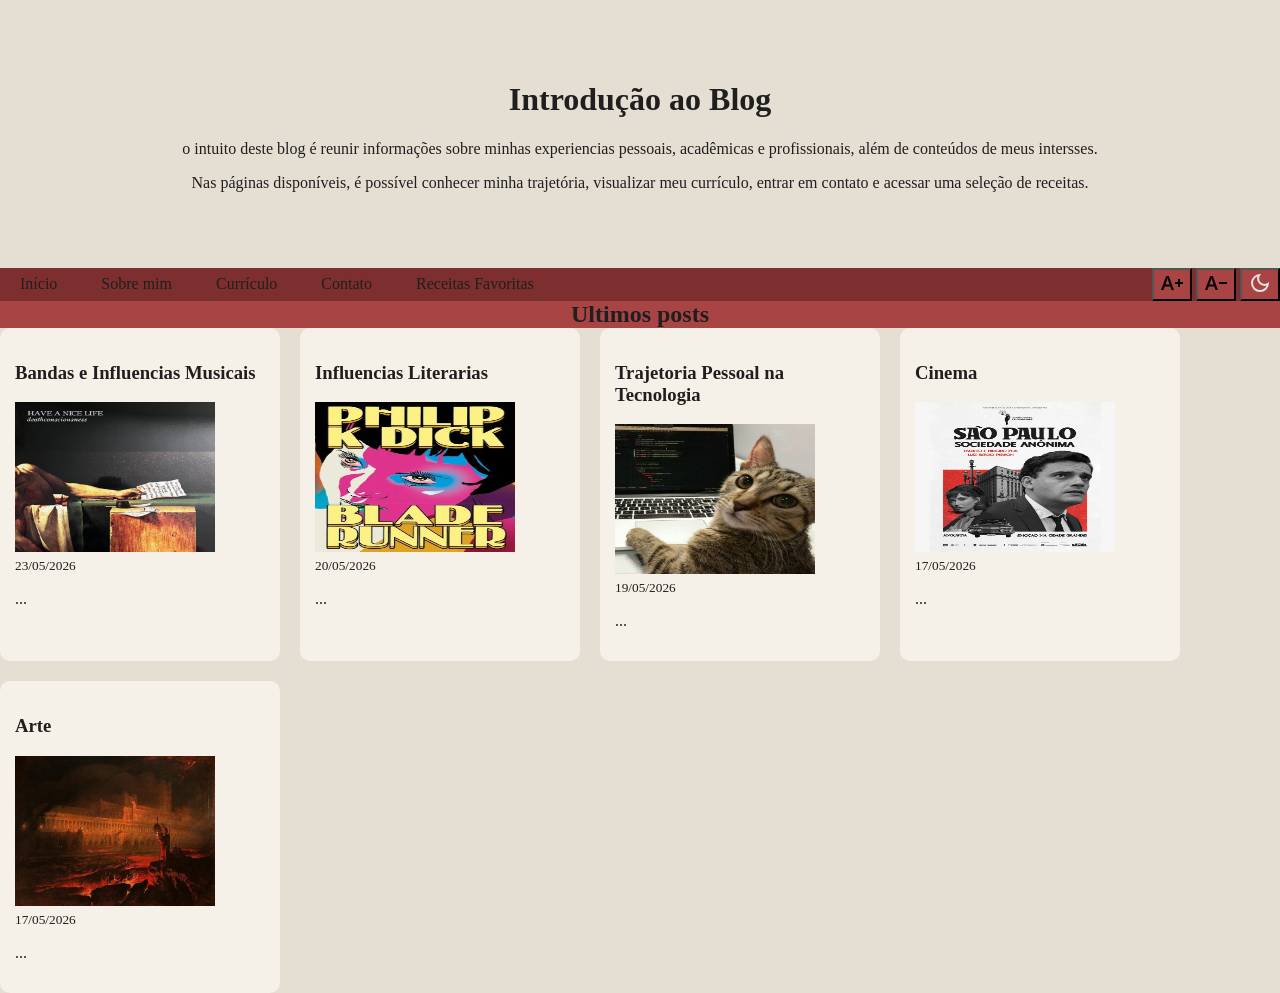
<file: Index.html>
<!DOCTYPE html>
<html lang="en">
<head>
    <meta charset="UTF-8">
    <meta name="viewport" content="width=device-width, initial-scale=1.0">
    <script src="./script.js/script.js"></script>
    <link rel="stylesheet" href="./style.css/style.css">

    <title>BLog Pessoal</title>
</head>
<body>
<header>
<h1>Introdução ao Blog</h1>
    


<p> o intuito deste blog é reunir informações sobre minhas experiencias 
pessoais, acadêmicas e profissionais,
 além de conteúdos de meus intersses. </p> 
<p> Nas páginas disponíveis, é possível conhecer minha trajetória, 
visualizar meu currículo, entrar em contato e acessar 
uma seleção de receitas. </p>
</header>


<nav class="navbar" > 
      <div>
<a href="Index.html">Início</a>
<a href="about.html">Sobre mim</a>
<a href="curriculum.html">Currículo</a>
<a href="contact.html">Contato</a>
<a href="receitas.html">Receitas Favoritas</a>
</div>
<div>
<button class="botao" onclick="aumentarFonte()"><img 
src="assets/text_increase.svg" 
alt="increase"></button>
<button class="botao" onclick="diminuirFonte()"><img 
src="assets/text_decrease.svg" 
alt="decrease"></button>
<button class="botao" onclick="modoEscuro()"><img 
      src="assets/dark_mode.svg" 
      alt="escuro"></button>
</div>
</nav> 

<h2 class="header2"> Ultimos posts </h2>

<section class="posts">
<article>
<h3> Bandas e Influencias Musicais</h3>
 <img src="assets/Have a Nice Life.jpg" 
      alt="Capa do Album Deathcounsiousness"
      width="150"><br>
<small> 23/05/2026</small>
 <p>...</p>
</article>

<article>
<h3> Influencias Literarias </h3>
<img src="assets/Blade Runner.jpg" 
      alt="Capa Blade Runner Editora Aleph"
      width="150"><br>
 <small> 20/05/2026</small>
 <p>...</p>
</article>

<article>
<h3> Trajetoria Pessoal na Tecnologia</h3>
<img src="assets/Gato Coder.jpg" 
      alt="Gato no Compiuter"
      width="150"><br>
 <small> 19/05/2026</small>
 <p>...</p>
</article>   

<article>
<h3>Cinema </h3>
<img src="assets/São Paulo Sociedade Anônima.jpg" 
      alt=" SP Sociedade Anônima"
      width="150"><br>
 <small> 17/05/2026</small>
 <p>...</p>
</article> 


<article>
<h3>Arte</h3>
<img src="assets/Pandemonium.jpg" 
      alt="Pandemonium"
      width="150"><br>
 <small> 17/05/2026</small>
 <p>...</p>
</article>

</section>
</body>
</html>
</file>
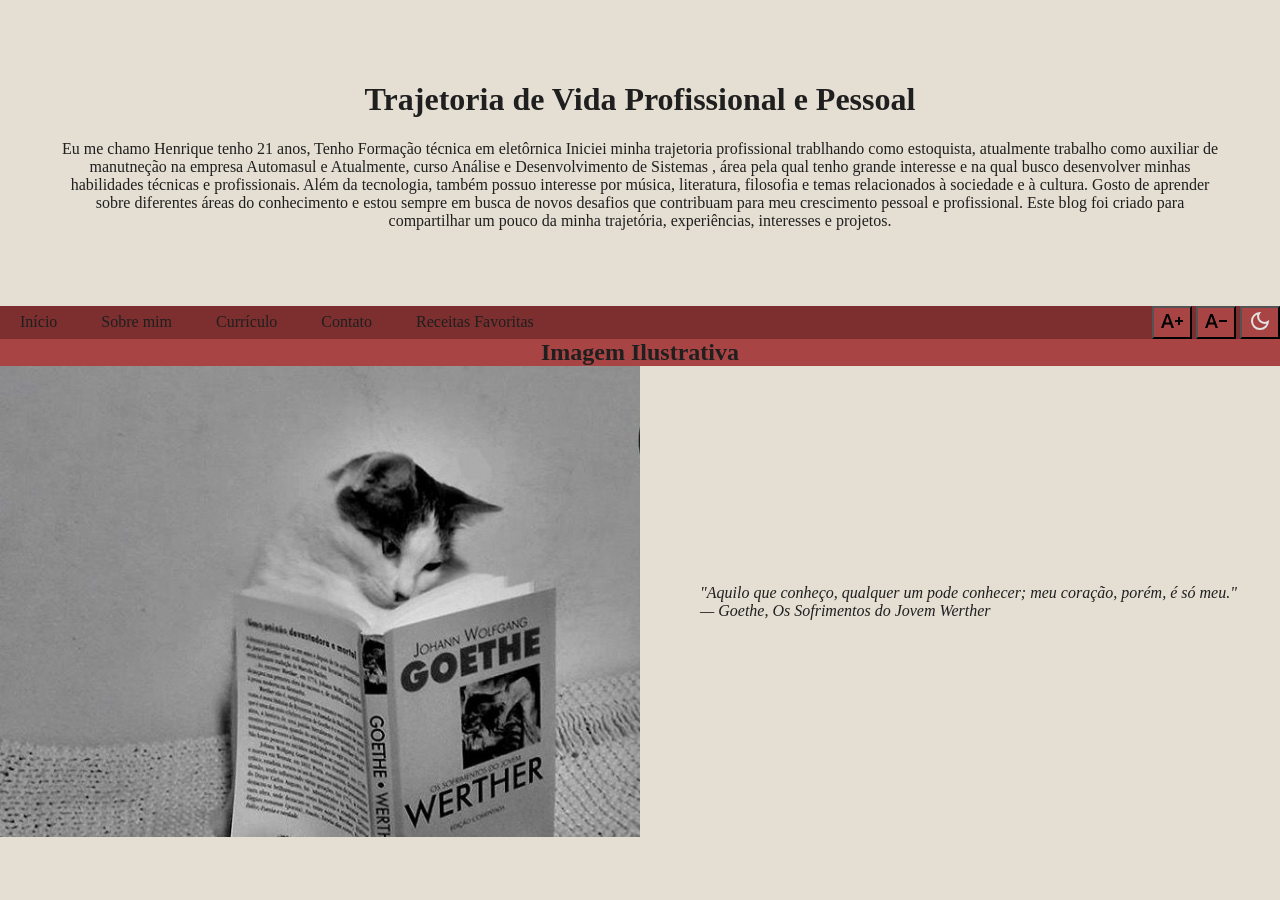
<file: about.html>
<!DOCTYPE html>
<html lang="en">
<head>
    <meta charset="UTF-8">
    <meta name="viewport" content="width=device-width, initial-scale=1.0">
 <script src="./script.js/script.js"></script>
    <link rel="stylesheet" href="./style.css/style.css">
<title>Blog Pessoal</title>
</head>
<header>
<body>
    <h1>Trajetoria de Vida Profissional e Pessoal</h1>

    <p> Eu me chamo Henrique tenho 21 anos, Tenho Formação técnica em eletôrnica Iniciei
        minha trajetoria profissional trablhando como estoquista, atualmente trabalho como
        auxiliar de manutneção na empresa Automasul e Atualmente, curso Análise e Desenvolvimento de Sistemas
        , área pela qual tenho grande interesse e na qual busco desenvolver minhas habilidades técnicas 
        e profissionais. Além da tecnologia, também possuo interesse por música, literatura, filosofia 
        e temas relacionados à sociedade e à cultura.
        Gosto de aprender sobre diferentes áreas do conhecimento e estou sempre em busca de novos 
        desafios que contribuam para meu crescimento pessoal e profissional. Este blog foi criado 
        para compartilhar um pouco da minha trajetória, experiências, interesses e projetos.    
        </p>
</header>
        

<nav class="navbar" > 
      <div>
<a href="Index.html">Início</a>
<a href="about.html">Sobre mim</a>
<a href="curriculum.html">Currículo</a>
<a href="contact.html">Contato</a>
<a href="receitas.html">Receitas Favoritas</a>
</div>
<div>
<button class="botao" onclick="aumentarFonte()"><img 
src="assets/text_increase.svg" 
alt="increase"></button>
<button class="botao" onclick="diminuirFonte()"><img 
src="assets/text_decrease.svg" 
alt="decrease"></button>
<button class="botao" onclick="modoEscuro()"><img 
      src="assets/dark_mode.svg" 
      alt="escuro"></button>
</div>
</nav> 


        <h2 class="header2">Imagem Ilustrativa</h2>
     <section class="citacao-container">
        <img class="aboutImg" 
        src="assets/Gato Lendo Werther.jpg" 
        alt="Gato Lendo os Sofrimentos do Jovem Werther">
    <blockquote>
        "Aquilo que conheço, qualquer um pode conhecer; meu coração, porém, é só meu."
        <footer>— Goethe, Os Sofrimentos do Jovem Werther</footer>
    </blockquote>
</section>
    
</body>
</html>
</file>
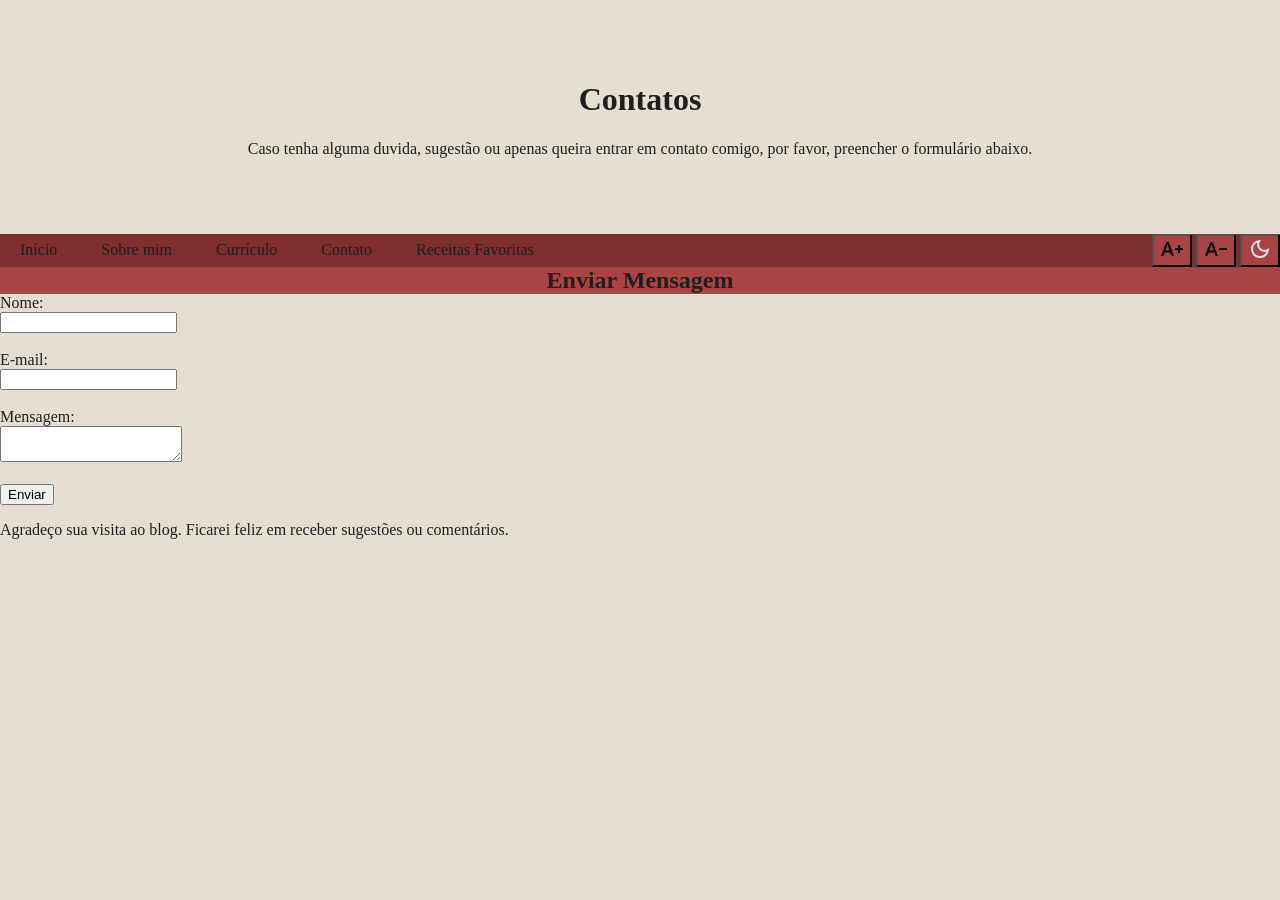
<file: contact.html>
<!DOCTYPE html>
<html lang="en">
<head>
    <meta charset="UTF-8">
    <meta name="viewport" content="width=device-width, initial-scale=1.0">
   <script src="./script.js/script.js"></script>
    <link rel="stylesheet" href="./style.css/style.css">
<title>Blog Pessoal</title>
</head>
<body>
    <header>
    <h1> Contatos </h1>
<p> Caso tenha alguma duvida, sugestão ou apenas queira entrar em contato comigo, por favor,
    preencher o formulário abaixo.
</p>
</header>

<nav class="navbar" > 
      <div>
<a href="Index.html">Início</a>
<a href="about.html">Sobre mim</a>
<a href="curriculum.html">Currículo</a>
<a href="contact.html">Contato</a>
<a href="receitas.html">Receitas Favoritas</a>
</div>
<div>
<button class="botao" onclick="aumentarFonte()"><img 
src="assets/text_increase.svg" 
alt="increase"></button>
<button class="botao" onclick="diminuirFonte()"><img 
src="assets/text_decrease.svg" 
alt="decrease"></button>
<button class="botao" onclick="modoEscuro()"><img 
      src="assets/dark_mode.svg" 
      alt="escuro"></button>
</div>
</nav> 


<h2 class="header2"> Enviar Mensagem</h2>

<section class="posts">
    
<form id="contato">
   <label for="nome">Nome:</label><br>
    <input type="text" id="nome" name="nome"><br><br>

    <label for="email">E-mail:</label><br>
    <input type="email" id="email" name="email"><br><br>

    <label for="mensagem">Mensagem:</label><br>
    <textarea id="mensagem" name="mensagem"></textarea><br><br>

    <button type="submit">Enviar</button>
</body>
</html>

<p>
Agradeço sua visita ao blog. Ficarei feliz em receber sugestões ou 
comentários. 
</p>
</section>
</file>
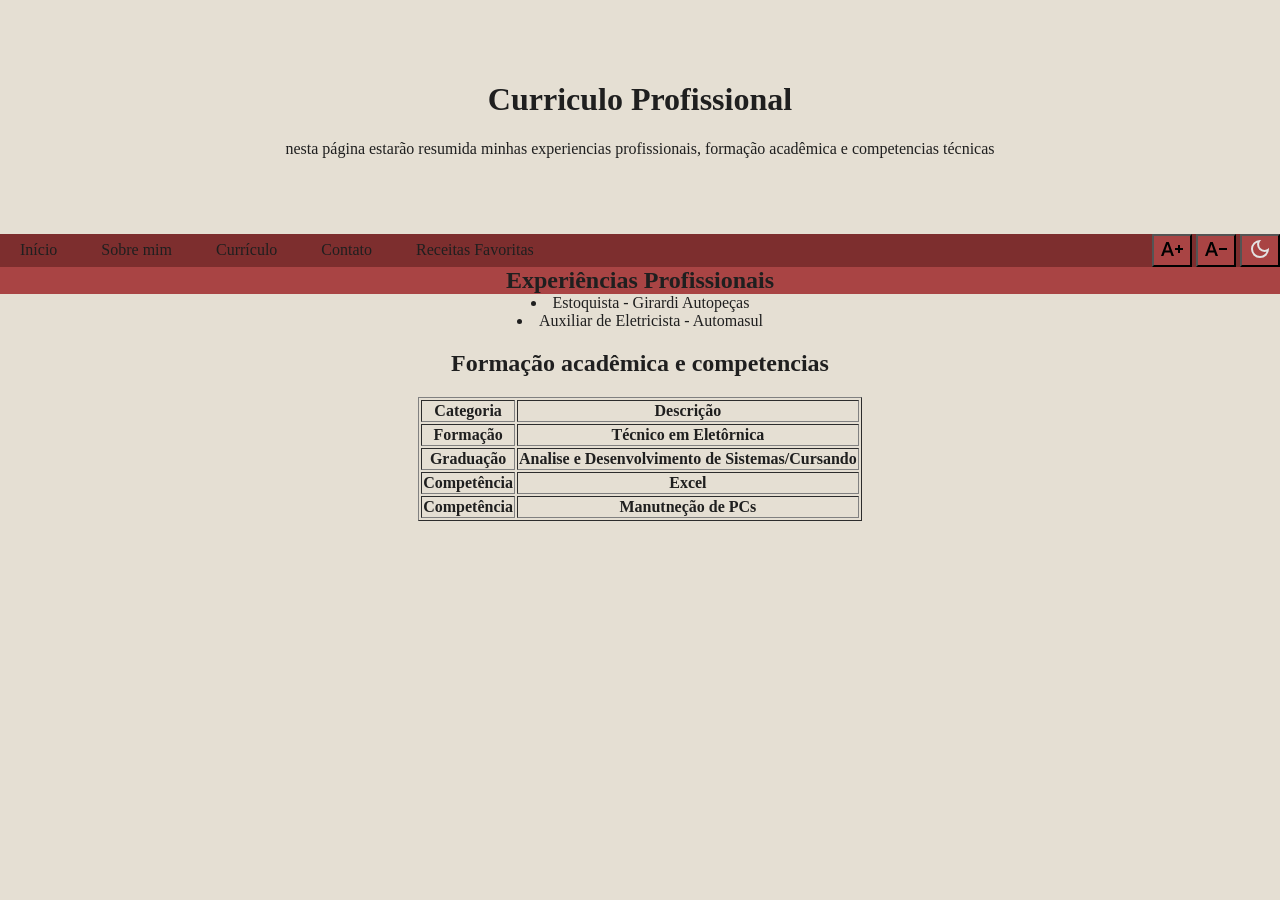
<file: curriculum.html>
<!DOCTYPE html>
<html lang="en">
<head>
    <meta charset="UTF-8">
    <meta name="viewport" content="width=device-width, initial-scale=1.0">
  <script src="./script.js/script.js"></script>
    <link rel="stylesheet" href="./style.css/style.css">
    <title>Blog Pessoal</title>
</head>
<body>
   <header>
   <h1> Curriculo Profissional </h1> 
   <p>nesta página estarão resumida minhas experiencias profissionais, formação acadêmica 
    e competencias técnicas</p>
    </header>

<nav class="navbar" > 
      <div>
<a href="Index.html">Início</a>
<a href="about.html">Sobre mim</a>
<a href="curriculum.html">Currículo</a>
<a href="contact.html">Contato</a>
<a href="receitas.html">Receitas Favoritas</a>
</div>
<div>
<button class="botao" onclick="aumentarFonte()"><img 
src="assets/text_increase.svg" 
alt="increase"></button>
<button class="botao" onclick="diminuirFonte()"><img 
src="assets/text_decrease.svg" 
alt="decrease"></button>
<button class="botao" onclick="modoEscuro()"><img 
      src="assets/dark_mode.svg" 
      alt="escuro"></button>
</div>
</nav>  
<h2 class="header2">Experiências Profissionais </h2>
<section class="curriculo">

<ul>
<li> Estoquista - Girardi Autopeças</li>
<li> Auxiliar de Eletricista - Automasul</li>
</ul>
<h2> Formação acadêmica e competencias</h2>

<table border="1">
 <tr>
    <th>Categoria</th>
    <th>Descrição</th>
 </tr>

 <tr>
    <th>Formação</th>
    <th>Técnico em Eletôrnica</th>
 </tr>

 <tr>
    <th>Graduação</th>
    <th>Analise e Desenvolvimento de Sistemas/Cursando</th>
 </tr> 
 
 <tr>
    <th>Competência</th>
    <th>Excel</th>
 </tr>
 <tr>
    <th>Competência</th>
    <th>Manutneção de PCs</th>
 </tr>    
</table>

</section>

</body>
</html>
</file>
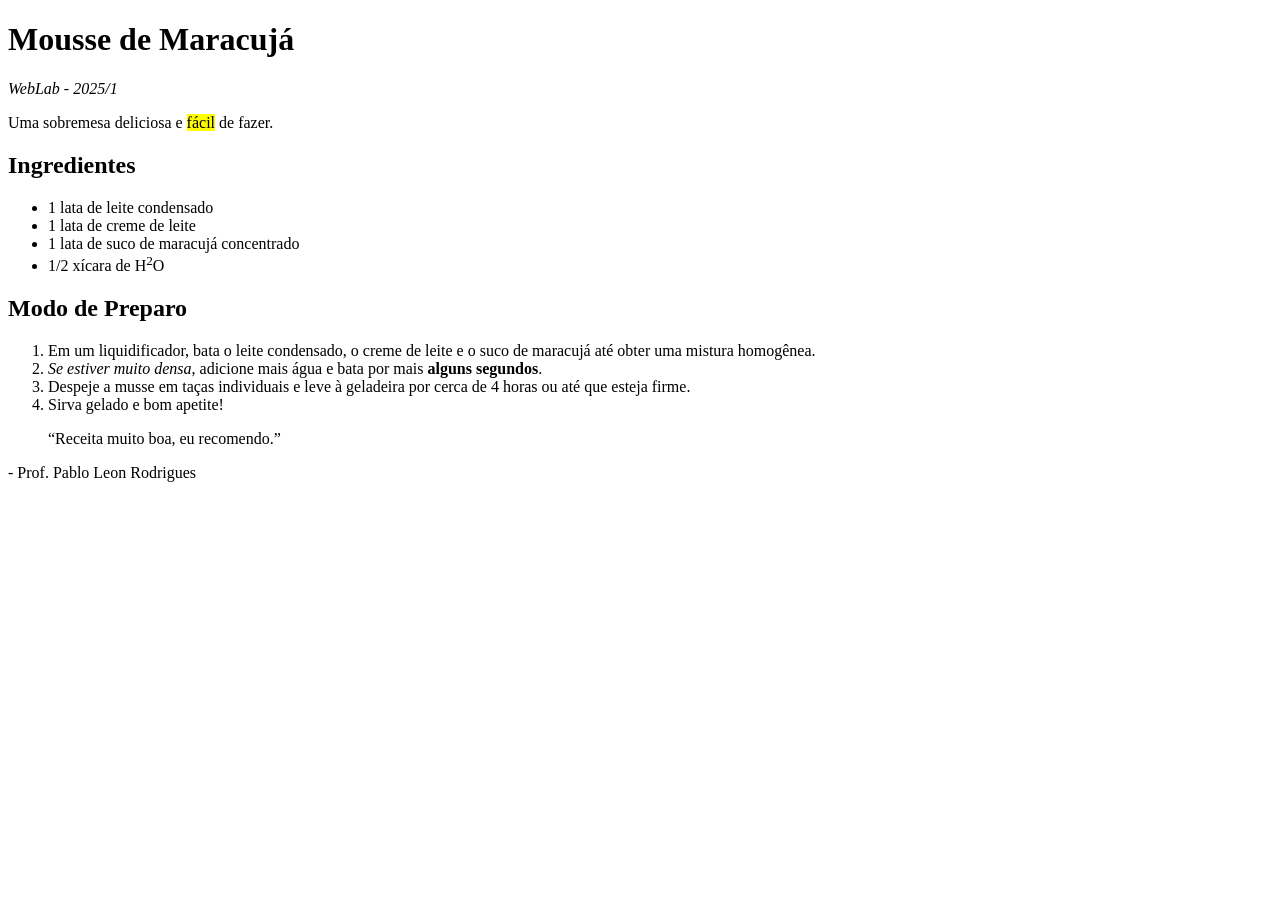
<file: mousse.html>
<!DOCTYPE html>
<html lang="pt-BR">
<head>
    <meta charset="UTF-8">
    <title>Musse de Maracujá</title>
</head>
<body>

    <h1>Mousse de Maracujá</h1>

    <p><i>WebLab - 2025/1</i></p>

    <p>
        Uma sobremesa deliciosa e
        <mark>fácil</mark>
        de fazer.
    </p>

    <h2>Ingredientes</h2>

    <ul>
        <li>1 lata de leite condensado</li>
        <li>1 lata de creme de leite</li>
        <li>1 lata de suco de maracujá concentrado</li>
        <li>1/2 xícara de H<sup>2</sup>O</li>
    </ul>

    <h2>Modo de Preparo</h2>

    <ol>
        <li>
            Em um liquidificador, bata o leite condensado, o creme de leite e o
            suco de maracujá até obter uma mistura homogênea.
        </li>

        <li>
            <i>Se estiver muito densa</i>, adicione mais água e bata por mais
            <b>alguns segundos</b>.
        </li>

        <li>
            Despeje a musse em taças individuais e leve à geladeira por cerca de
            4 horas ou até que esteja firme.
        </li>

        <li>
            Sirva gelado e bom apetite!
        </li>
    </ol>

    <blockquote>
        “Receita muito boa, eu recomendo.”
    </blockquote>

    <p>- Prof. Pablo Leon Rodrigues</p>

</body>
</html>
</file>
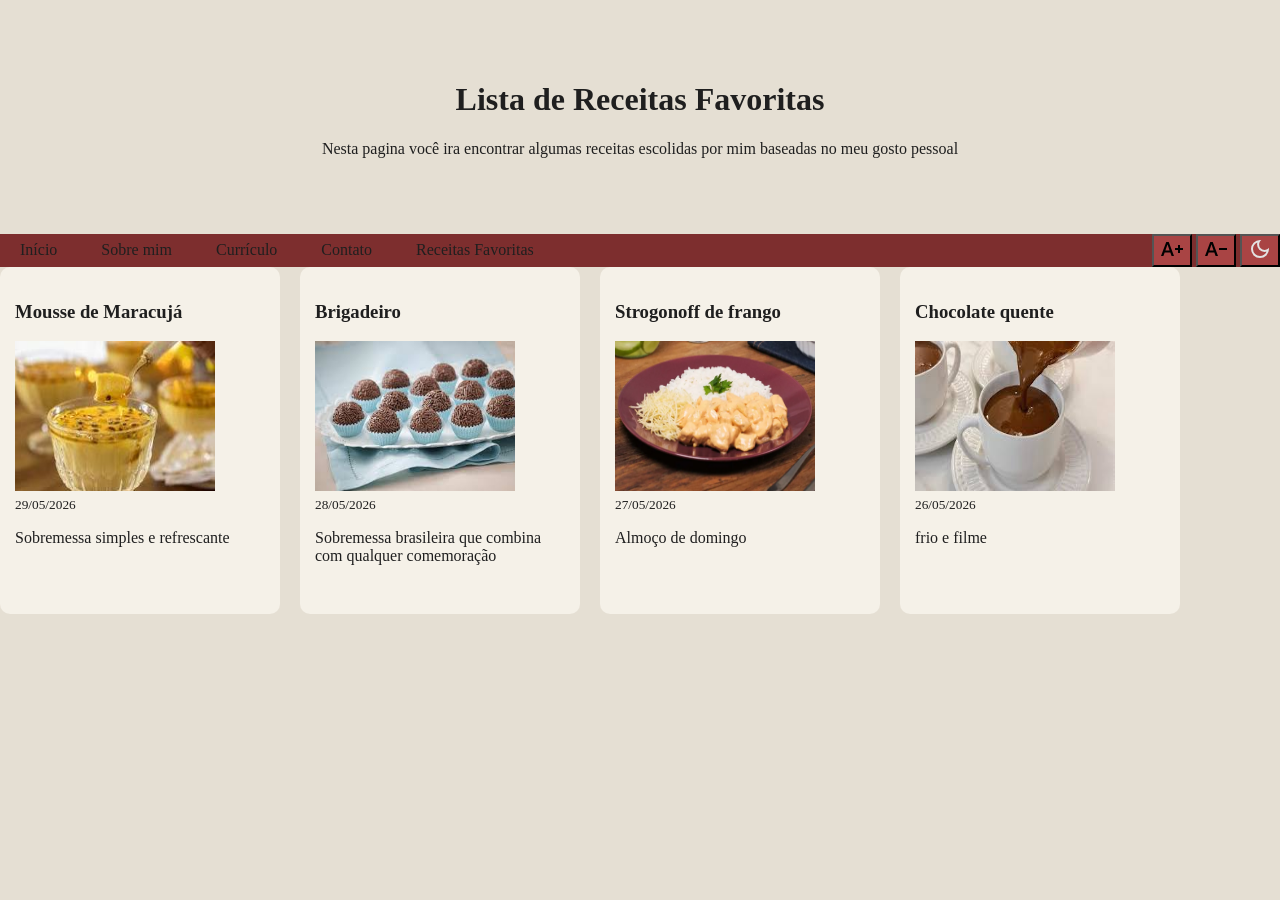
<file: receitas.html>
<!DOCTYPE html>
<html lang="en">
<head>
    <meta charset="UTF-8">
    <meta name="viewport" content="width=device-width, initial-scale=1.0">
    <script src="./script.js/script.js"></script>
    <link rel="stylesheet" href="./style.css/style.css">
  <title>Blog Pessoal</title>
</head>
<body>
    <header>
    <h1>Lista de Receitas Favoritas</h1>
    <p> Nesta pagina você ira encontrar algumas receitas escolidas por mim 
        baseadas no meu gosto pessoal </p>
</header>


<nav class="navbar" > 
      <div>
<a href="Index.html">Início</a>
<a href="about.html">Sobre mim</a>
<a href="curriculum.html">Currículo</a>
<a href="contact.html">Contato</a>
<a href="receitas.html">Receitas Favoritas</a>
</div>
<div>
<button class="botao" onclick="aumentarFonte()"><img 
src="assets/text_increase.svg" 
alt="increase"></button>
<button class="botao" onclick="diminuirFonte()"><img 
src="assets/text_decrease.svg" 
alt="decrease"></button>
<button class="botao" onclick="modoEscuro()"><img 
      src="assets/dark_mode.svg" 
      alt="escuro"></button>
</div>
</nav>  

<section class="receitas">
<article class="mousse">
<h3>Mousse de Maracujá</h3>
<a href="./mousse.html">
    <img src="assets/Mousse.jpg" 
      alt="mousse"
      width="150"
      class="">
    </a> <br>
<small> 29/05/2026</small>
<p>Sobremessa simples e refrescante</p>
<br>
</article>
<article>
<h3>Brigadeiro</h3>
    <img src="assets/brigadeiro.jpg" 
      alt="mousse"
      width="150">
     <br>
<small> 28/05/2026</small>
<p> Sobremessa brasileira que combina com qualquer comemoração</p>
<br>
</article>
<article>

<h3>Strogonoff de frango</h3>
    <img src="assets/strogonoff.webp" 
      alt="mousse"
      width="150">
     <br>
<small> 27/05/2026</small>
<p>Almoço de domingo</p>
<br>
</article>


<article>
<h3>Chocolate quente</h3>
    <img src="assets/chocolate quente.jpg" 
      alt="mousse"
      width="150">
     <br>
<small> 26/05/2026</small>
<p>frio e filme</p>
<br>
</article>
</section>
</body>
</html>
</file>
<file: style.css/style.css>
/* barra de navegação */
.navbar a {
  color:#1f1f1f ;
  padding: 14px 20px;
  text-decoration: none;
   text-align: center; 
}
.navbar {
    display: flex;
    justify-content: space-between;
    align-items: center;
    background-color: #8b2f2f;
}
.nav-links a {
    padding: 14px 20px;
    text-decoration: none;
}

.nav-buttons {
    margin-right: 20px;
}
.navbar a:hover {
  background-color: #a94444;
  color: white;
  margin: 0%;
}
.navbar {
  display: flex;
  background-color: #7d2e2e ;
}

/* Headers */

header {
  padding: 60px;
  text-align: center;
  background:fixed;
  color: #1f1f1f;
  
}
.header2 {
    text-align: center;
    background-color:#a94444;
    color: #1f1f1f;
    margin: 0%;
}

/* Posts */

.posts {
display: flex;
flex-wrap: wrap;
gap: 20px;
background-color: #e5dfd3;

}
.posts article img {
    width: 200px;
    height: 150px;
}
.posts article {
    background-color: #f5f1e8 ;
    padding: 15px;
    border-radius: 10px;
    width: 250px;
}

/* About */

.citacao-container {
    display: flex;
    align-items: center;
    gap: 20px;
    background-color: #e5dfd3;
}

.aboutImg {
    width: 50%;
}

blockquote {
    font-style: italic;
    max-width: 50%;
}

/* curriculo */
.curriculo {
    background-color: #e5dfd3;
    margin: auto;
}

.curriculo table {
    margin: auto;
}
.curriculo {
    background-color: #e5dfd3;
    text-align: center;
    margin-top: 0%;
}

.curriculo ul {
    list-style-position: inside;
    padding-left: 0;
    margin-top: 0;
}
/* receitas */

.receitas {
    display: flex;
    flex-wrap: wrap;
    gap: 20px;
    background-color: #e5dfd3;
}

.receitas article {
    background-color: #f5f1e8;
    padding: 15px;
    border-radius: 10px;
    width: 250px;
}

.receitas article img {
    width: 200px;
    height: 150px;
}
.mousse a:hover {
  background-color: #a94444;
  color: white;
  margin: 0%;

}
/* Backgorund */
body {
    background-color: #e5dfd3;
    color: #1f1f1f;
    margin: 0;
}
/* dark mode */
.darkMode {
    background-color: #121212;
    color: white;
}
/* Botões */


.botao {
background-color: #a94444 ;
}
/* dark mode */
darkMode {
    background-color: #121212;
    color: white;
}

.darkMode body {
    background-color: #121212;
    color: white;
}

.darkMode header {
    background-color: #121212;
    color: white;
}

.darkMode .header2 {
    background-color: #333333;
    color: white;
}

.darkMode .navbar {
    background-color: #1f1f1f;
    
}

.darkMode .navbar a {
    color: white;
}
.darkMode .navbar a:hover {
background-color: gray;
color: white;

}

.darkMode .posts {
    background-color: #121212;
}

.darkMode .posts article {
    background-color: #2b2b2b;
    color: white;
}

.darkMode .receitas {
    background-color: #121212;
}

.darkMode .receitas article {
    background-color: #2b2b2b;
    color: white;
}

.darkMode .curriculo {
    background-color: #121212;
    color: white;
}
.darkMode .citacao-container {

    background-color: #121212;
    color: white;
}

.darkMode .botao {
    background-color: gray;
    color: white;
} 

.darkMode h1,
.darkMode h2,
.darkMode h3,
.darkMode p,
.darkMode small,
.darkMode li,
.darkMode td,
.darkMode th,
.darkMode blockquote {
    color: white;
}
</file>
